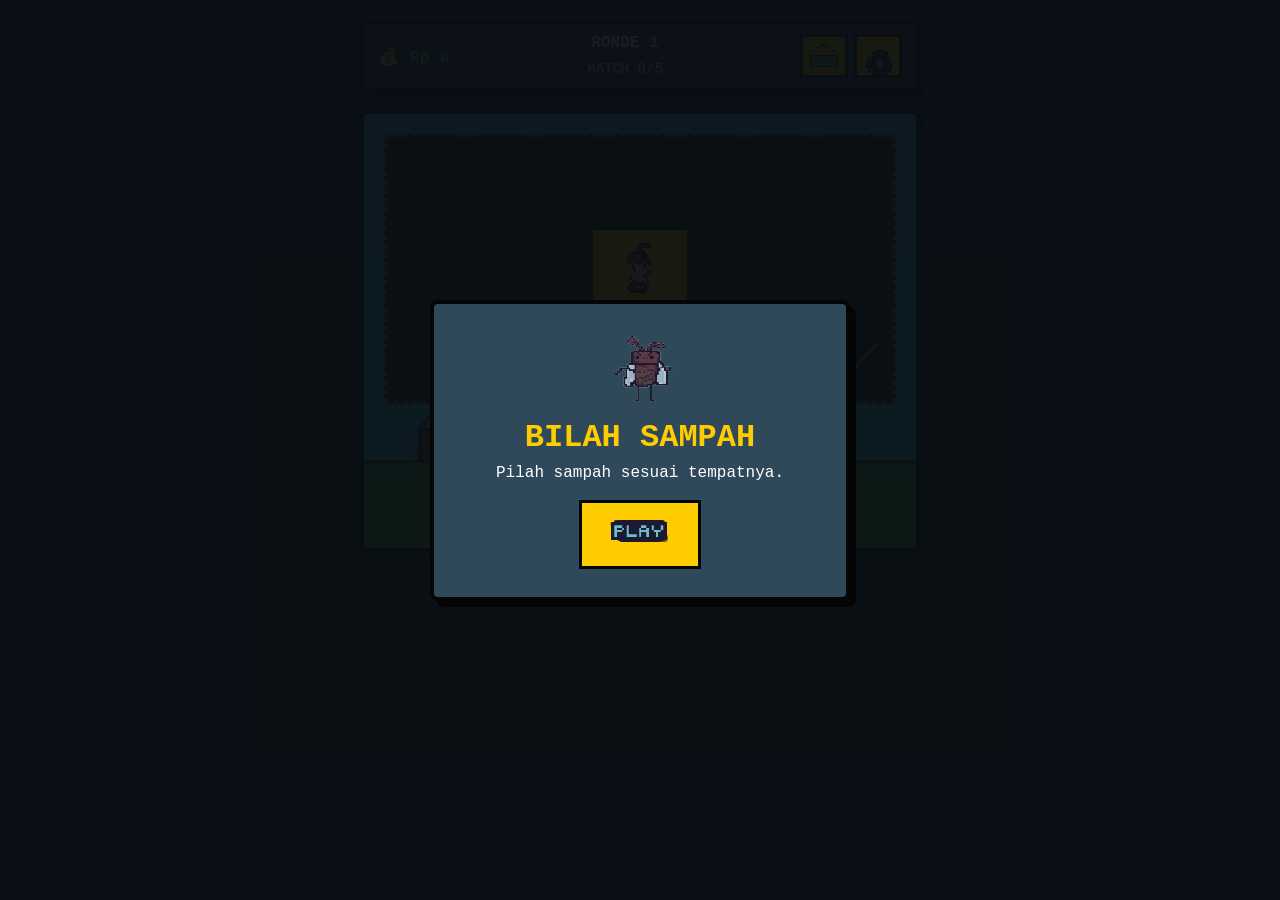
<file: index.html>
<!DOCTYPE html>
<!-- Menentukan bahwa dokumen ini menggunakan standar HTML5. -->
<html lang="id">
<!-- Membuka dokumen dengan bahasa utama Indonesia. -->
<head>
    <!-- Pengaturan halaman. -->
    <!-- Mendukung huruf dan simbol Unicode, termasuk emoji uang dan sapu. -->
    <meta charset="UTF-8">
    <!-- Membuat ukuran game menyesuaikan layar HP dan komputer. -->
    <meta name="viewport" content="width=device-width, initial-scale=1.0">
    <!-- Judul yang tampil pada tab browser. -->
    <title>BILAH SAMPAH</title>
    <!-- Menghubungkan halaman dengan aturan tampilan CSS. -->
    <link rel="stylesheet" href="style.css">
<!-- Menutup bagian pengaturan halaman. -->
</head>
<!-- Membuka isi halaman yang terlihat oleh player. -->
<body>
    <!-- Layar awal. -->
    <!-- id dipakai JavaScript untuk menyembunyikan layar setelah Play ditekan. -->
    <div id="start-screen" class="screen-overlay">
        <!-- Kartu yang menampung judul dan tombol Play. -->
        <div class="start-card">
            <!-- Gambar hiasan kecoa pada layar awal. -->
            <img src="./gambar/KECOA.png" alt="Kecoa" class="start-roach">
            <!-- Nama game. -->
            <h1>BILAH SAMPAH</h1>
            <!-- Deskripsi singkat tujuan game. -->
            <p>Pilah sampah sesuai tempatnya.</p>
            <!-- Tombol Play yang dikendalikan oleh script.js. -->
            <button id="play-btn" class="image-button play-button" type="button">
                <!-- Gambar tombol Play tanpa teks tambahan. -->
                <img src="./gambar/PLAY.png" alt="Play">
            <!-- Menutup tombol Play. -->
            </button>
        <!-- Menutup kartu pembuka. -->
        </div>
    <!-- Menutup layar pembuka. -->
    </div>

    <!-- Informasi game dan menu. -->
    <!-- HUD permainan berisi saldo, ronde, dan match. -->
    <header class="game-header">
        <!-- Wadah tampilan uang player. -->
        <div class="money-container">
            <!-- money-counter diubah JavaScript ketika saldo berubah. -->
            <span aria-label="Total uang">💰 <span id="money-counter">0</span></span>
        <!-- Menutup wadah uang. -->
        </div>
        <!-- Wadah informasi ronde dan jumlah match. -->
        <div class="round-info">
            <!-- round-counter menunjukkan ronde yang sedang dimainkan. -->
            <strong>RONDE <span id="round-counter">1</span></strong>
            <!-- match-counter menunjukkan jumlah pilahan dari maksimal lima. -->
            <span>MATCH <span id="match-counter">0</span>/5</span>
        <!-- Menutup informasi ronde. -->
        </div>
        <div class="tool-container" aria-label="Menu permainan">
            <button id="shop-btn" class="menu-btn" type="button" aria-label="Shop">
                <img src="./gambar/SHOP.png" alt="Shop">
            </button>
            <button id="settings-btn" class="menu-btn" type="button" aria-label="Settings">
                <img src="./gambar/SETTINGS.png" alt="Settings">
            </button>
        </div>
    <!-- Menutup header. -->
    </header>

    <!-- Area utama game. -->
    <!-- Papan utama tempat player bermain. -->
    <main class="game-container">
        <!-- Area tempat sampah dan kecoa muncul bergantian. -->
        <section id="trash-zone" class="trash-zone" aria-label="Area memilah sampah">
            <!-- Nomor HP hanya ditampilkan saat kecoa sedang aktif. -->
            <div id="roach-hud" class="roach-hud"><strong id="roach-hp">0 / 0</strong></div>
            <!-- Bar visual yang menunjukkan sisa HP kecoa. -->
            <div id="health-track" class="health-track"><div id="health-bar" class="health-bar"></div></div>
            <!-- Gambar kecoa yang bergerak dan menjadi target sapu. -->
            <img id="roach" class="roach" src="./gambar/KECOA.png" alt="Kecoa">
            <!-- Sapu emoji yang dapat diambil dari pojok kanan bawah. -->
            <div id="broom" class="broom" aria-label="Ambil sapu">🧹</div>
        <!-- Menutup area sampah. -->
        </section>

        <!-- Tong pemilahan. -->
        <!-- Dua tombol tujuan pemilahan. -->
        <section class="bins-container">
            <!-- data-type dipakai script.js untuk mencocokkan sampah organik. -->
            <div class="bin trash-bin organic-bin" data-type="organik">
                <div class="bin-label">ORGANIK</div>
            </div>
            <!-- data-type dipakai script.js untuk mencocokkan sampah anorganik. -->
            <div class="bin trash-bin inorganic-bin" data-type="anorganik">
                <div class="bin-label">ANORGANIK</div>
            </div>
        <!-- Menutup bagian tombol tong. -->
        </section>
    <!-- Menutup papan utama. -->
    </main>

    <!-- Shop upgrade sapu. -->
    <!-- Modal shop disembunyikan oleh class hide sampai tombol Shop ditekan. -->
    <div id="shop-modal" class="modal hide">
        <!-- Isi modal shop. -->
        <div class="modal-content">
            <h2>SHOP SAPU</h2>
            <!-- damage-value menampilkan kekuatan sapu saat ini. -->
            <p>Damage sapu: <strong id="damage-value">15</strong></p>
            <!-- upgrade-cost menampilkan harga upgrade berikutnya. -->
            <button id="upgrade-btn" class="upgrade-btn" type="button">Upgrade damage <span id="upgrade-cost">Rp 5.000</span></button>
            <!-- data-close memberitahu JavaScript modal mana yang ditutup. -->
            <button class="close-btn" data-close="shop-modal" type="button">Tutup</button>
        </div>
    </div>

    <!-- Pengaturan game. -->
    <!-- Modal pengaturan game. -->
    <div id="settings-modal" class="modal hide">
        <div class="modal-content">
            <h2>SETTINGS</h2>
            <!-- Gambar settings sebagai identitas modal. -->
            <img class="modal-image" src="./gambar/SETTINGS.png" alt="Settings">
            <!-- Checkbox untuk mengaktifkan atau mematikan status suara. -->
            <label class="sound-setting"><input id="sound-toggle" type="checkbox" checked> Suara aktif</label>
            <!-- Tombol untuk mengembalikan progres game. -->
            <button id="reset-btn" class="reset-btn" type="button">Reset progres</button>
            <!-- Tombol untuk menutup modal settings. -->
            <button class="close-btn" data-close="settings-modal" type="button">Tutup</button>
        </div>
    </div>

    <!-- Jalankan logika game. -->
    <!-- Memuat logika game setelah semua elemen HTML selesai dibuat. -->
    <script src="script.js"></script>
<!-- Menutup isi halaman. -->
</body>
<!-- Menutup dokumen HTML. -->
</html>
</file>
<file: style.css>
* {
    box-sizing: border-box;
    margin: 0;
    padding: 0;
    font-family: 'Courier New', Courier, monospace;
}

body {
    min-height: 100vh;
    padding: 20px;
    background: #18212b;
    color: #fff;
}

button {
    font: inherit;
}

.screen-overlay {
    position: fixed;
    inset: 0;
    z-index: 20;
    display: grid;
    place-items: center;
    padding: 20px;
    background: rgba(10, 15, 20, 0.94);
}

.start-card,
.game-header,
.game-container,
.modal-content {
    border: 4px solid #050505;
    border-radius: 8px;
    box-shadow: 6px 6px 0 #050505;
}

.start-card {
    width: min(100%, 420px);
    padding: 28px;
    text-align: center;
    background: #30495a;
}

.start-card h1 {
    margin: 12px 0 8px;
    color: #ffcc00;
}

.start-card p {
    margin-bottom: 18px;
}

.start-roach {
    width: 90px;
    height: 70px;
    object-fit: contain;
    image-rendering: pixelated;
}

.image-button,
.menu-btn {
    border: 3px solid #050505;
    background: #ffcc00;
    cursor: pointer;
}

.image-button {
    padding: 8px 18px;
}

.image-button img {
    width: 80px;
    height: 42px;
    object-fit: contain;
    image-rendering: pixelated;
}

.game-header,
.game-container {
    width: min(100%, 560px);
    margin: 0 auto 18px;
    background: #263746;
}

.game-header {
    display: flex;
    align-items: center;
    justify-content: space-between;
    gap: 12px;
    padding: 10px 14px;
}

.money-container,
.round-info,
.tool-container {
    display: flex;
    align-items: center;
    gap: 8px;
}

.money-container {
    color: #65ef7a;
    font-size: 17px;
    font-weight: bold;
    white-space: nowrap;
}

.round-info {
    flex-direction: column;
    font-size: 14px;
    line-height: 1.2;
    white-space: nowrap;
}

.round-info strong {
    font-size: 16px;
}

.tool-container {
    flex-shrink: 0;
    gap: 6px;
}

.menu-btn {
    width: 48px;
    height: 44px;
    display: grid;
    place-items: center;
    padding: 4px;
    border: 3px solid #050505;
    background: #ffcc00;
    cursor: pointer;
}

.menu-btn img,
.modal-image {
    width: 100%;
    height: 100%;
    object-fit: contain;
    image-rendering: pixelated;
}

.game-container {
    position: relative;
    min-height: 410px;
    padding: 20px;
    background: url("./gambar/background.png.jpeg") center / cover no-repeat, #202b34;
}

.trash-zone {
    position: relative;
    width: 100%;
    height: 270px;
    display: flex;
    align-items: center;
    justify-content: center;
    margin-bottom: 24px;
    overflow: hidden;
    border: 3px dashed #64727d;
    background: #111920;
}

.trash-item {
    z-index: 2;
    min-width: 100px;
    min-height: 80px;
    padding: 8px;
    border: 3px solid #050505;
    background: #ffcc00;
    cursor: pointer;
}

.trash-item img {
    width: 68px;
    height: 58px;
    object-fit: contain;
    image-rendering: pixelated;
}

.trash-item.selected {
    outline: 4px solid #fff;
    outline-offset: 3px;
}

.roach {
    position: absolute;
    z-index: 3;
    top: 0;
    left: 0;
    width: 58px;
    height: 58px;
    display: none;
    object-fit: contain;
    image-rendering: pixelated;
    pointer-events: none;
}

.roach.hit {
    animation: hit 180ms linear;
}

.roach.defeated {
    opacity: 0;
}

@keyframes hit {
    50% { filter: brightness(3); transform: scale(1.2); }
}

.roach-hud,
.health-track {
    position: absolute;
    z-index: 4;
    display: none;
}

.roach-hud {
    top: 8px;
    left: 50%;
    transform: translateX(-50%);
    padding: 4px 10px;
    background: rgba(0, 0, 0, 0.7);
}

.health-track {
    top: 38px;
    left: 15%;
    width: 70%;
    height: 10px;
    border: 2px solid #000;
    background: #722b31;
}

.health-bar {
    width: 100%;
    height: 100%;
    background: #58db69;
    transition: width 160ms linear;
}

.broom {
    position: absolute;
    right: 12px;
    bottom: 10px;
    z-index: 5;
    font-size: 40px;
    cursor: grab;
    user-select: none;
}

.broom.dragging {
    cursor: grabbing;
    transform: scale(1.12);
}

.bins-container {
    display: flex;
    justify-content: center;
    gap: 20px;
}

.bin {
    width: 150px;
    height: 100px;
    display: flex;
    align-items: flex-end;
    justify-content: center;
    padding-bottom: 12px;
    border: 4px solid #050505;
    cursor: pointer;
    transition: transform 160ms ease, filter 160ms ease;
}

.bin:hover,
.bin-hover {
    transform: translateY(-4px);
    filter: brightness(1.2);
}

.organic-bin { background: #2e8b57; }
.inorganic-bin { background: #b84242; }

.bin-label {
    padding: 4px 8px;
    background: rgba(0, 0, 0, 0.75);
    font-size: 13px;
    font-weight: bold;
}

.loot {
    position: absolute;
    z-index: 8;
    width: 64px;
    height: 54px;
    padding: 2px;
    border: 3px solid #050505;
    background: #ffcc00;
    cursor: pointer;
}

.loot img {
    width: 100%;
    height: 100%;
    object-fit: contain;
    image-rendering: pixelated;
}

.modal {
    position: fixed;
    inset: 0;
    z-index: 30;
    display: flex;
    align-items: center;
    justify-content: center;
    padding: 20px;
    background: rgba(0, 0, 0, 0.78);
}

.modal-content {
    width: min(100%, 360px);
    padding: 24px;
    text-align: center;
    background: #30495a;
}

.modal-content h2,
.modal-content p,
.modal-content label,
.modal-content button {
    margin-bottom: 14px;
}

.modal-image {
    display: block;
    width: 80px;
    height: 55px;
    margin: 10px auto 16px;
}

.upgrade-btn,
.reset-btn,
.close-btn {
    display: block;
    width: 100%;
    padding: 10px;
    border: 3px solid #050505;
    cursor: pointer;
    font-weight: bold;
}

.upgrade-btn { background: #65ef7a; }
.reset-btn,
.close-btn { background: #e45d5d; color: #fff; }

.hide { display: none !important; }

@media (max-width: 520px) {
    body { padding: 10px; }
    .game-header { flex-wrap: wrap; }
    .round-info { order: 3; width: 100%; flex-direction: row; justify-content: center; }
    .trash-zone { height: 240px; }
    .bin { width: 45%; }
}
</file>
